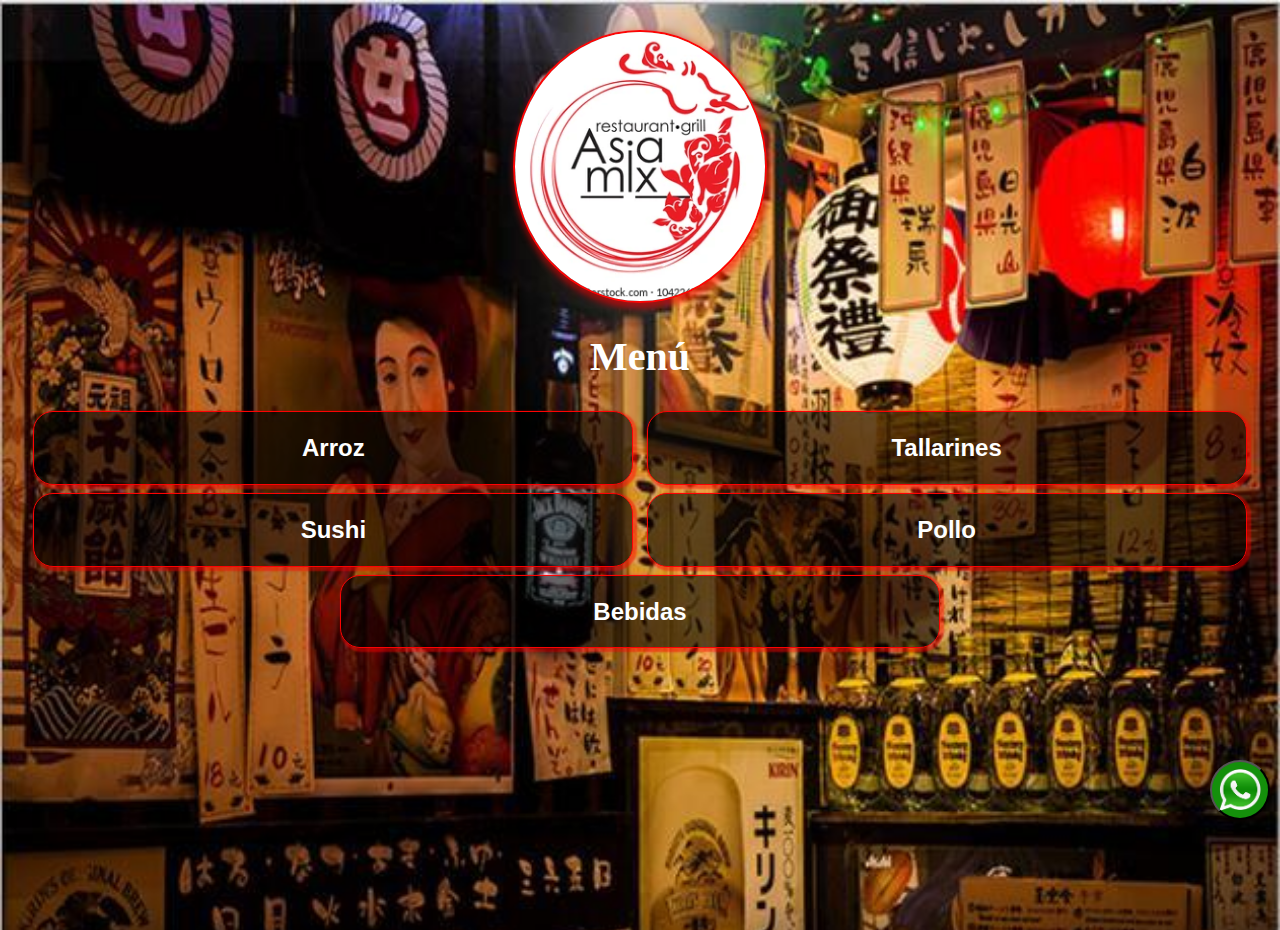
<file: index.html>
<!DOCTYPE html>
<html lang="es">
<head>
    <meta charset="UTF-8">
    <meta http-equiv="X-UA-Compatible" content="IE=edge">
    <meta name="viewport" content="width=device-width, initial-scale=1.0">
    <link rel="stylesheet" href="index.css">
    <title>Menú Restaurante</title>
</head>
<body>
    
    <div class="banerimage">
        <img src="logo.png">
    </div>
    <h1>Menú</h1>
    <section id="menu">
        
            
        <button class="product-btn" onclick="toggleProduct('product-1')"><h2>Arroz</h2></button>
        <div class="product" id="product-1" style="display: none;">
            <ol>
                <li>
                    <div>
                        <div>
                            <h3>Arroz 1</h3>
                            <p>
                                Aquí describimos el producto mencionando informacion
                                como ingredientes y/o tamaño de la porcion
                            </p>
                        </div>
                        <div>
                            <p class="precio">
                                <strong>18.000 $ </strong>
                            </p>
                        </div>
                        <div class="fotodelproducto">
                            <img src="arroz1.png">
                        </div>
                    </div>
                </li>
                <li>
                    <div>
                        <div>
                            <h3>Arroz 2</h3>
                            <p>
                                Aquí describimos el producto mencionando informacion
                                como ingredientes y/o tamaño de la porcion
                            </p>
                        </div>
                        <div>
                            <p class="precio">
                                <strong>18.000 $ </strong>
                            </p>
                        </div>
                        <div class="fotodelproducto">
                            <img src="arroz2.png">
                        </div>
                    </div>
                </li>
                <li>
                    <div>
                        <div>
                            <h3>Arroz 3</h3>
                            <p>
                                Aquí describimos el producto mencionando informacion
                                como ingredientes y/o tamaño de la porcion
                            </p>
                        </div>
                        <div>
                            <p class="precio">
                                <strong>21.000 $ </strong>
                            </p>
                        </div>
                        <div class="fotodelproducto">
                            <img src="arroz1.png">
                        </div>
                    </div>
                </li>

            </ol>
        </div>
    

    
        <button class="product-btn" onclick="toggleProduct('product-2')"><h2>Tallarines</h2></button>
        <div class="product" id="product-2" style="display: none;">
            <ol>
                <li>
                    <div>
                        <div>
                            <h3>Papas Tallarines 1</h3>
                            <p>
                                Aquí describimos el producto mencionando informacion
                                como ingredientes y/o tamaño de la porcion
                            </p>
                        </div>
                        <div>
                            <p class="precio">
                                <strong>9.000 $ </strong>
                            </p>
                        </div>
                        <div class="fotodelproducto">
                            <img src="tallarines1.png">
                        </div>
                    </div>
                </li>
                <li>
                    <div>
                        <div>
                            <h3>Tallarines 2</h3>
                            <p>
                                Aquí describimos el producto mencionando informacion
                                como ingredientes y/o tamaño de la porcion
                            </p>
                        </div>
                        <div>
                            <p class="precio">
                                <strong>10.00 $ </strong>
                            </p>
                        </div>
                        <div class="fotodelproducto">
                            <img src="tallarines2.png">
                        </div>
                    </div>
                </li>
                <li>
                    <div>
                        <div>
                            <h3>Tallarines 3</h3>
                            <p>
                                Aquí describimos el producto mencionando informacion
                                como ingredientes y/o tamaño de la porcion
                            </p>
                        </div>
                        <div>
                            <p class="precio">
                                <strong>12.000 $ </strong>
                            </p>
                        </div>
                        <div class="fotodelproducto">
                            <img src="tallarines3.png">
                        </div>
                    </div>
                </li>
            </ol>
        </div>
    

    
        <button class="product-btn" onclick="toggleProduct('product-3')"><h2>Sushi</h2></button>
        <div class="product" id="product-3" style="display: none;">
            <ol>
                <li>
                    <div>
                        <div>
                            <h3>Sushi 1</h3>
                            <p>
                                Aquí describimos el producto mencionando informacion
                                como ingredientes y/o tamaño de la porcion
                            </p>
                        </div>
                        <div>
                            <p class="precio">
                                <strong>10.000 $ </strong>
                            </p>
                        </div>
                        <div class="fotodelproducto">
                            <img src="sushi1.png">
                        </div>
                    </div>
                </li>
                <li>
                    <div>
                        <div>
                            <h3>Sushi 2</h3>
                            <p>
                                Aquí describimos el producto mencionando informacion
                                como ingredientes y/o tamaño de la porcion
                            </p>
                        </div>
                        <div>
                            <p class="precio">
                                <strong>12.000 $ </strong>
                            </p>
                        </div>
                        <div class="fotodelproducto">
                            <img src="sushi2.png">
                        </div>
                    </div>
                </li>
                <li>
                    <div>
                        <div>
                            <h3>Sushi 3</h3>
                            <p>
                                Aquí describimos el producto mencionando informacion
                                como ingredientes y/o tamaño de la porcion
                            </p>
                        </div>
                        <div>
                            <p class="precio">
                                <strong>10.000 $ </strong>
                            </p>
                        </div>
                        <div class="fotodelproducto">
                            <img src="sushi3.png">
                        </div>
                    </div>
                </li>
                <li>
                    <div>
                        <div>
                            <h3>Sushi 4</h3>
                            <p>
                                Aquí describimos el producto mencionando informacion
                                como ingredientes y/o tamaño de la porcion
                            </p>
                        </div>
                        <div>
                            <p class="precio">
                                <strong>16.000 $ </strong>
                            </p>
                        </div>
                        <div class="fotodelproducto">
                            <img src="sushi4.png">
                        </div>
                    </div>
                </li>
            </ol>
        </div>
    

    
        <button class="product-btn" onclick="toggleProduct('product-4')"><h2>Pollo</h2></button>
        <div class="product" id="product-4" style="display: none;">
            <ol>
                <li>
                    <div>
                        <div>
                            <h3>Pollo 1</h3>
                            <p>
                                Aquí describimos el producto mencionando informacion
                                como ingredientes y/o tamaño de la porcion
                            </p>
                        </div>
                        <div>
                            <p class="precio">
                                <strong>40.000 $ </strong>
                            </p>
                        </div>
                        <div class="fotodelproducto">
                            <img src="pollo1.png">
                        </div>
                    </div>
                </li>
                <li>
                    <div>
                        <div>
                            <h3>Pollo 2</h3>
                            <p>
                                Aquí describimos el producto mencionando informacion
                                como ingredientes y/o tamaño de la porcion
                            </p>
                        </div>
                        <div>
                            <p class="precio">
                                <strong>42.000 $ </strong>
                            </p>
                        </div>
                        <div class="fotodelproducto">
                            <img src="pollo2.png">
                        </div>
                    </div>
                </li>
                
            </ol>
        </div>
    

    
        <button class="product-btn" onclick="toggleProduct('product-5')"><h2>Bebidas</h2></button>
        <div class="product" id="product-5" style="display: none;">
            <ol>
                <li>
                    <div>
                        <div>
                            <h3>Bebida 1</h3>
                            <p>
                                Aquí describimos el producto mencionando informacion
                                como ingredientes y/o tamaño de la porcion
                            </p>
                        </div>
                        <div>
                            <p class="precio">
                                <strong>5.000 $ </strong>
                            </p>
                        </div>
                        <div class="fotodelproducto">
                            <img src="bebida1.png">
                        </div>
                    </div>
                </li>
                <li>
                    <div>
                        <div>
                            <h3>Bebida 2</h3>
                            <p>
                                Aquí describimos el producto mencionando informacion
                                como ingredientes y/o tamaño de la porcion
                            </p>
                        </div>
                        <div>
                            <p class="precio">
                                <strong>5.000 $ </strong>
                            </p>
                        </div>
                        <div class="fotodelproducto">
                            <img src="bebida2.png">
                        </div>
                    </div>
                </li>
                <li>
                    <div>
                        <div>
                            <h3>Bebida 3</h3>
                            <p>
                                Aquí describimos el producto mencionando informacion
                                como ingredientes y/o tamaño de la porcion
                            </p>
                        </div>
                        <div>
                            <p class="precio">
                                <strong>5.000 $ </strong>
                            </p>
                        </div>
                        <div class="fotodelproducto">
                            <img src="bebida3.png">
                        </div>
                    </div>
                </li>
                <li>
                    <div>
                        <div>
                            <h3>Bebida 4</h3>
                            <p>
                                Aquí describimos el producto mencionando informacion
                                como ingredientes y/o tamaño de la porcion
                            </p>
                        </div>
                        <div>
                            <p class="precio">
                                <strong>5.000 $ </strong>
                            </p>
                        </div>
                        <div class="fotodelproducto">
                            <img src="bebida4.png">
                        </div>
                    </div>
                </li>
            </ol>
        </div>
            
    </section>
    <a href="https://wa.link/4b13fl" target="_blank"><button class="whatsapp"></button></a>
  
      



    <script>
        function toggleProduct(productId) {
          var productElement = document.getElementById(productId);
          if (productElement.style.display === "none") {
            productElement.style.display = "block";
          } else {
            productElement.style.display = "none";
          }
        }
        </script>
</body>
</html>
</file>
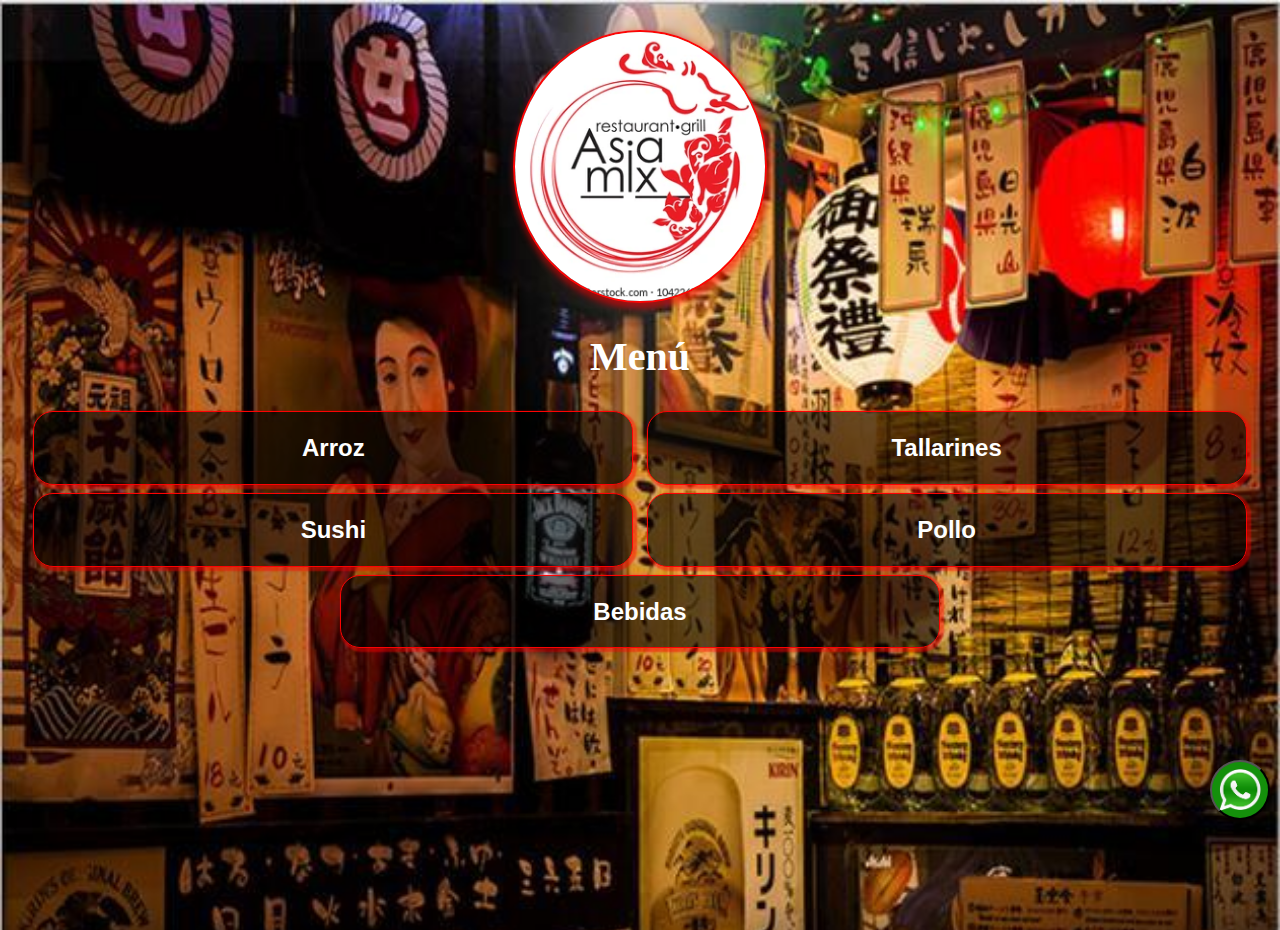
<file: plantilla2.html>
<!DOCTYPE html>
<html lang="es">
<head>
    <meta charset="UTF-8">
    <meta http-equiv="X-UA-Compatible" content="IE=edge">
    <meta name="viewport" content="width=device-width, initial-scale=1.0">
    <link rel="stylesheet" href="index.css">
    <title>Menú Restaurante</title>
</head>
<body>
    
    <div class="banerimage">
        <img src="logo.png">
    </div>
    <h1>Menú</h1>
    <section id="menu">
        
            
        <button class="product-btn" onclick="toggleProduct('product-1')"><h2>Arroz</h2></button>
        <div class="product" id="product-1" style="display: none;">
            <ol>
                <li>
                    <div>
                        <div>
                            <h3>Arroz 1</h3>
                            <p>
                                Aquí describimos el producto mencionando informacion
                                como ingredientes y/o tamaño de la porcion
                            </p>
                        </div>
                        <div>
                            <p class="precio">
                                <strong>18.000 $ </strong>
                            </p>
                        </div>
                        <div class="fotodelproducto">
                            <img src="arroz1.png">
                        </div>
                    </div>
                </li>
                <li>
                    <div>
                        <div>
                            <h3>Arroz 2</h3>
                            <p>
                                Aquí describimos el producto mencionando informacion
                                como ingredientes y/o tamaño de la porcion
                            </p>
                        </div>
                        <div>
                            <p class="precio">
                                <strong>18.000 $ </strong>
                            </p>
                        </div>
                        <div class="fotodelproducto">
                            <img src="arroz2.png">
                        </div>
                    </div>
                </li>
                <li>
                    <div>
                        <div>
                            <h3>Arroz 3</h3>
                            <p>
                                Aquí describimos el producto mencionando informacion
                                como ingredientes y/o tamaño de la porcion
                            </p>
                        </div>
                        <div>
                            <p class="precio">
                                <strong>21.000 $ </strong>
                            </p>
                        </div>
                        <div class="fotodelproducto">
                            <img src="arroz1.png">
                        </div>
                    </div>
                </li>

            </ol>
        </div>
    

    
        <button class="product-btn" onclick="toggleProduct('product-2')"><h2>Tallarines</h2></button>
        <div class="product" id="product-2" style="display: none;">
            <ol>
                <li>
                    <div>
                        <div>
                            <h3>Papas Tallarines 1</h3>
                            <p>
                                Aquí describimos el producto mencionando informacion
                                como ingredientes y/o tamaño de la porcion
                            </p>
                        </div>
                        <div>
                            <p class="precio">
                                <strong>9.000 $ </strong>
                            </p>
                        </div>
                        <div class="fotodelproducto">
                            <img src="tallarines1.png">
                        </div>
                    </div>
                </li>
                <li>
                    <div>
                        <div>
                            <h3>Tallarines 2</h3>
                            <p>
                                Aquí describimos el producto mencionando informacion
                                como ingredientes y/o tamaño de la porcion
                            </p>
                        </div>
                        <div>
                            <p class="precio">
                                <strong>10.00 $ </strong>
                            </p>
                        </div>
                        <div class="fotodelproducto">
                            <img src="tallarines2.png">
                        </div>
                    </div>
                </li>
                <li>
                    <div>
                        <div>
                            <h3>Tallarines 3</h3>
                            <p>
                                Aquí describimos el producto mencionando informacion
                                como ingredientes y/o tamaño de la porcion
                            </p>
                        </div>
                        <div>
                            <p class="precio">
                                <strong>12.000 $ </strong>
                            </p>
                        </div>
                        <div class="fotodelproducto">
                            <img src="tallarines3.png">
                        </div>
                    </div>
                </li>
            </ol>
        </div>
    

    
        <button class="product-btn" onclick="toggleProduct('product-3')"><h2>Sushi</h2></button>
        <div class="product" id="product-3" style="display: none;">
            <ol>
                <li>
                    <div>
                        <div>
                            <h3>Sushi 1</h3>
                            <p>
                                Aquí describimos el producto mencionando informacion
                                como ingredientes y/o tamaño de la porcion
                            </p>
                        </div>
                        <div>
                            <p class="precio">
                                <strong>10.000 $ </strong>
                            </p>
                        </div>
                        <div class="fotodelproducto">
                            <img src="sushi1.png">
                        </div>
                    </div>
                </li>
                <li>
                    <div>
                        <div>
                            <h3>Sushi 2</h3>
                            <p>
                                Aquí describimos el producto mencionando informacion
                                como ingredientes y/o tamaño de la porcion
                            </p>
                        </div>
                        <div>
                            <p class="precio">
                                <strong>12.000 $ </strong>
                            </p>
                        </div>
                        <div class="fotodelproducto">
                            <img src="sushi2.png">
                        </div>
                    </div>
                </li>
                <li>
                    <div>
                        <div>
                            <h3>Sushi 3</h3>
                            <p>
                                Aquí describimos el producto mencionando informacion
                                como ingredientes y/o tamaño de la porcion
                            </p>
                        </div>
                        <div>
                            <p class="precio">
                                <strong>10.000 $ </strong>
                            </p>
                        </div>
                        <div class="fotodelproducto">
                            <img src="sushi3.png">
                        </div>
                    </div>
                </li>
                <li>
                    <div>
                        <div>
                            <h3>Sushi 4</h3>
                            <p>
                                Aquí describimos el producto mencionando informacion
                                como ingredientes y/o tamaño de la porcion
                            </p>
                        </div>
                        <div>
                            <p class="precio">
                                <strong>16.000 $ </strong>
                            </p>
                        </div>
                        <div class="fotodelproducto">
                            <img src="sushi4.png">
                        </div>
                    </div>
                </li>
            </ol>
        </div>
    

    
        <button class="product-btn" onclick="toggleProduct('product-4')"><h2>Pollo</h2></button>
        <div class="product" id="product-4" style="display: none;">
            <ol>
                <li>
                    <div>
                        <div>
                            <h3>Pollo 1</h3>
                            <p>
                                Aquí describimos el producto mencionando informacion
                                como ingredientes y/o tamaño de la porcion
                            </p>
                        </div>
                        <div>
                            <p class="precio">
                                <strong>40.000 $ </strong>
                            </p>
                        </div>
                        <div class="fotodelproducto">
                            <img src="pollo1.png">
                        </div>
                    </div>
                </li>
                <li>
                    <div>
                        <div>
                            <h3>Pollo 2</h3>
                            <p>
                                Aquí describimos el producto mencionando informacion
                                como ingredientes y/o tamaño de la porcion
                            </p>
                        </div>
                        <div>
                            <p class="precio">
                                <strong>42.000 $ </strong>
                            </p>
                        </div>
                        <div class="fotodelproducto">
                            <img src="pollo2.png">
                        </div>
                    </div>
                </li>
                
            </ol>
        </div>
    

    
        <button class="product-btn" onclick="toggleProduct('product-5')"><h2>Bebidas</h2></button>
        <div class="product" id="product-5" style="display: none;">
            <ol>
                <li>
                    <div>
                        <div>
                            <h3>Bebida 1</h3>
                            <p>
                                Aquí describimos el producto mencionando informacion
                                como ingredientes y/o tamaño de la porcion
                            </p>
                        </div>
                        <div>
                            <p class="precio">
                                <strong>5.000 $ </strong>
                            </p>
                        </div>
                        <div class="fotodelproducto">
                            <img src="bebida1.png">
                        </div>
                    </div>
                </li>
                <li>
                    <div>
                        <div>
                            <h3>Bebida 2</h3>
                            <p>
                                Aquí describimos el producto mencionando informacion
                                como ingredientes y/o tamaño de la porcion
                            </p>
                        </div>
                        <div>
                            <p class="precio">
                                <strong>5.000 $ </strong>
                            </p>
                        </div>
                        <div class="fotodelproducto">
                            <img src="bebida2.png">
                        </div>
                    </div>
                </li>
                <li>
                    <div>
                        <div>
                            <h3>Bebida 3</h3>
                            <p>
                                Aquí describimos el producto mencionando informacion
                                como ingredientes y/o tamaño de la porcion
                            </p>
                        </div>
                        <div>
                            <p class="precio">
                                <strong>5.000 $ </strong>
                            </p>
                        </div>
                        <div class="fotodelproducto">
                            <img src="bebida3.png">
                        </div>
                    </div>
                </li>
                <li>
                    <div>
                        <div>
                            <h3>Bebida 4</h3>
                            <p>
                                Aquí describimos el producto mencionando informacion
                                como ingredientes y/o tamaño de la porcion
                            </p>
                        </div>
                        <div>
                            <p class="precio">
                                <strong>5.000 $ </strong>
                            </p>
                        </div>
                        <div class="fotodelproducto">
                            <img src="bebida4.png">
                        </div>
                    </div>
                </li>
            </ol>
        </div>
            
    </section>
    <a href="https://wa.link/4b13fl" target="_blank"><button class="whatsapp"></button></a>
  
      



    <script>
        function toggleProduct(productId) {
          var productElement = document.getElementById(productId);
          if (productElement.style.display === "none") {
            productElement.style.display = "block";
          } else {
            productElement.style.display = "none";
          }
        }
        </script>
</body>
</html>
</file>
<file: index.css>
body{
    min-height: 100vh;
    width: 100%;
    margin: 0;
    padding: 0;
    font-size: 21px;
    background-image: url(fondo.png);
    background-repeat: no-repeat;
    background-size: cover;
}

h1{
    font-size: 40px;
    text-align: center;
    color: #ffffff;
    animation-duration: 4s;
    animation-name: slidein2;
}

h2{
    font-size: 24px;
}

h3{
    font-size: 24px; text-align: left;
    color: #ff1a0a;
    font-family: Arial;

}

.banerimage{
    display: flex;
    flex-wrap: wrap;
    justify-content: center;
    margin: 30px;
}

.banerimage img{
    border-radius: 50%;
    box-shadow: rgba(255, 0, 0, 0.541) 2px 4px 6px 2px;
    border:#fd0505 solid 2px;
    max-width: 250px;
   
}

.product-btn {
    background-color:#00000098; /* rojo */
    color: rgb(255, 255, 255); /* texto en blanco */
    padding: 2px 6px; /* espacio interno */
    border: solid rgb(252, 3, 3) 1px; /* borde */
    margin: 4px;
    cursor: pointer; /* cursor en forma de mano */
    border-radius: 20px;
    box-shadow: rgba(255, 0, 0, 0.473) 2px 2px 2px 2px;
    width: 70%;
    max-width: 600px;
    animation-duration: 4s;
    animation-name: slidein2;

}

.fotodelproducto img{
    border: #fc0303 solid 2px;
    border-radius: 20px;
    box-shadow: rgba(255, 0, 0, 0.473) 2px 4px 6px 2px;

}


.product {
    background-color: #fcf9f988; /* color de fondo claro */
    padding: 1px; /* espacio interno */
    border: 2px solid #3f3f3f; /* borde sólido */
    display: flex; /* elementos alineados horizontalmente */
    flex-wrap: wrap; /* elementos se ajustan a la pantalla */
    align-items: center; /* elementos alineados en el centro */
    box-shadow: rgba(255, 0, 0, 0.473) 2px 4px 6px 2px;
    border-radius: 20px;
    margin-left: 15px;
   
}

.product li{
    display: flex;
    flex-wrap: wrap;
    border: 1px solid #ff0000;
    padding: 10px;
    align-content: center;
    align-items: center;
    justify-content: space-between;
    margin-bottom: 4px;
    margin-top: 8px;
    width: 90%;
    list-style: none;
    box-shadow: rgba(255, 0, 0, 0.473) 2px 4px 6px 2px;
    margin-bottom: 20px;
    background-color: #ffffff;
    border-radius: 20px;
}

li{
    list-style: none;
    
}
.product p{
width: 100%;
font-size: 19px;
text-align: left;
font-family: 'Franklin Gothic Medium', 'Arial Narrow', Arial, sans-serif;
}
.product img {
    width: 150px; /* Ancho de la imagen */
    height: 150px; /* Altura de la imagen */
    margin: 1px; /* Espacio entre las imagenes */
}
.fotodelproducto{
    width: 100%;
    display: flex;
    flex-wrap: wrap;
    justify-content: center;
    justify-items: center;
}

strong{
    font-size: 26px;
    display: flex;
    flex-wrap: wrap;
    justify-items: center;
    justify-content: center;
    border: #ff0303 solid 2px;
    border-radius: 25px;
    box-shadow: rgba(255, 1, 1, 0.473) 2px 4px 6px 2px;
}

section{text-align: center;
   
}

.banerimage{animation-duration: 5s;
    animation-name: slidein2;}

    .whatsapp{
        background-image: url(whatsapp.png);
        background-size: cover;background-position: center;
        position: fixed;
        bottom: 80px;
        right: 10px;
        width: 60px;
        height: 60px;
        border-radius: 100%;
        padding: 1.5rem;
    }



    
@keyframes slidein {
    from {
      margin-left: -750%;
      
    }
  
    to {
      margin-left: 0%;
    
    }
  }

  @keyframes slidein2 {
    from {
      opacity: 0;
    }
  
    to {
      opacity: 1;
    
    }
  }
</file>
